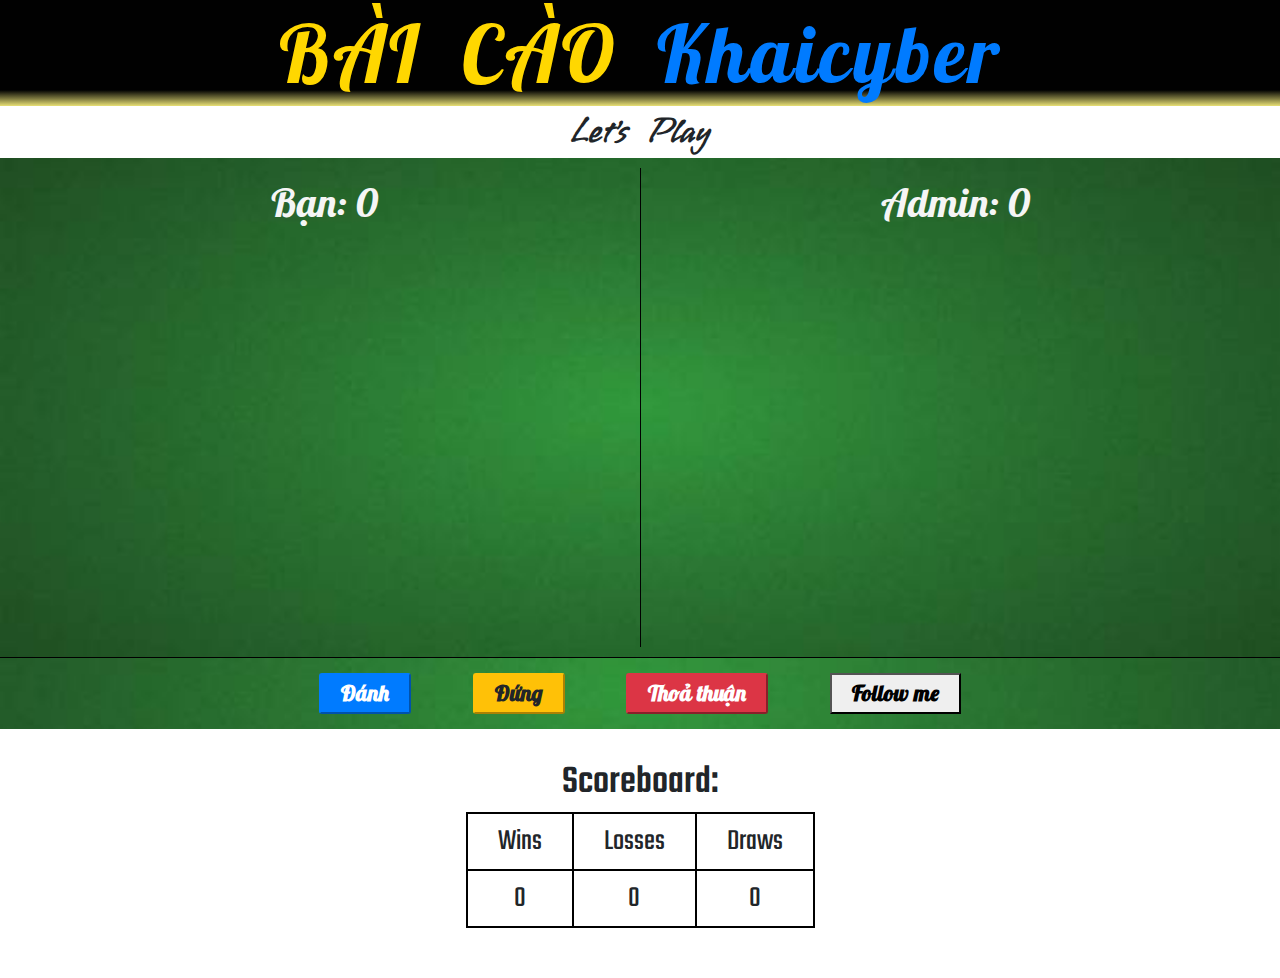
<file: blackjack/index.html>
<!DOCTYPE html>
<html lang="en">
<head>
    <meta charset="UTF-8">
    <meta http-equiv="X-UA-Compatible" content="IE=edge">
    <meta name="viewport" content="width=device-width, initial-scale=1.0">
    <link rel="stylesheet" href="https://maxcdn.bootstrapcdn.com/bootstrap/4.0.0/css/bootstrap.min.css" integrity="sha384-Gn5384xqQ1aoWXA+058RXPxPg6fy4IWvTNh0E263XmFcJlSAwiGgFAW/dAiS6JXm" crossorigin="anonymous">
    <link rel="preconnect" href="https://fonts.googleapis.com"> 
    <link rel="preconnect" href="https://fonts.gstatic.com" crossorigin>
    <link href="https://fonts.googleapis.com/css2?family=Lobster&family=Oooh+Baby&family=Pushster&family=Teko&family=Ubuntu:ital@1&family=Vujahday+Script&display=swap" rel="stylesheet">
    <link rel="stylesheet" href="./blackJ.css">
    <title>Bài Cào</title>
</head>
<body>
    <h1 class="title">BÀI CÀO <a href="https://github.com/khaicybers" target="_blank" rel="noopener noreferrer">Khaicyber</a></h1>
    <div class="main">
        <h2><span id="command">Let's Play</span></h2>
        <div class="row1">
            <div id="your-box">
                <h2>Bạn: <span id="yourscore">0</span></h2>
            </div>
            <div id="dealer-box">
                <h2>Admin: <span id="dealerscore">0</span></h2>
            </div>
        </div>
        <div class="row2">
            <div class="buttons">
                <button class="btn-lg btn-primary" id="hit" onmouseover="tink.play()" > Đánh </button> 
                <button class="btn-lg btn-warning" id="stand" onmouseover="tink.play()">Đứng</button>
                <button class="btn-lg btn-danger" id="deal" onmouseover="tink.play()">Thoả thuận</button>
                <a href="https://github.com/khaicybers" style="color:white ;" target="_blank"><button>Follow me</button></a>
            </div>
        </div>
        <div class="row3">
            <h3>Scoreboard: </h3>
            <table>
                <tr>
                    <th>Wins</th>
                    <th>Losses</th>
                    <th>Draws</th>
                </tr>
                <tr>
                    <td><span id="wins">0</span></td>
                    <td><span id="losses">0</span></td>
                    <td><span id="draws">0</span></td>
                </tr>
            </table>
        </div>
    </div>

    <script src="./blackJ.js"></script>
</body>
</html>
</file>
<file: blackjack/blackJ.css>
*{
    margin: 0;
    padding: 0;
}

html{
    font-size: 62.5%;
    /* 10px and default 1rem=16px */
}

.title{
    text-align: center;
    background: rgb(232,224,117);
    background: linear-gradient(0deg, rgba(232,224,117,1) 0%, rgba(1,1,1,1) 15%);
    color: gold;
    /* font-family: 'Lobster', cursive; */
    font-family: 'Pushster', cursive;
    /* font-family: 'Ubuntu', sans-serif; */
    padding: .5rem;
    font-size: 8rem;
    word-spacing: 2rem;
    letter-spacing: .3rem;
}

#command {
    font-family: 'Vujahday Script', cursive;
    font-weight: 800;
    font-size: 3.5rem;
    word-spacing: 1rem;
    animation: blinker 2s step-start infinite;
}
@keyframes blinker {
    25% {
      opacity: 0;
    }
}

.main{
    margin: auto;
    text-align: center;
}

.row1{
    display: flex;
    flex-wrap: wrap;
    flex-direction: row;
    justify-content: space-around;
    padding: 1rem;
    border-bottom: black solid .1rem;
    height: 50rem;
}

.row1 ,.row2{
    background: url('./static/table.jpg') no-repeat center center/cover;
    width: auto;
    color: whitesmoke;
}

.row1 div{
    padding: 1rem;
    text-align: center;
    flex: 1;
}

.row1 h2{
    font-family: 'Lobster', cursive;
    font-size: 4rem;
}

#your-box{
    border-right: black solid 1px;
}

#your-box img, #dealer-box img{
    height: 20rem;
    width: 13rem;
    padding: 1rem;
}

.row2{
    display: flex;
    justify-content: space-around;
    margin-bottom: 3rem;
}

.buttons{
    display: flex;
    flex-wrap: wrap;
    flex-direction: row;
    justify-content: space-around;
    width: 55%;
}

.buttons button{
    font-size: 2.2rem;
    font-weight: 700;
    font-family: 'Lobster', cursive;
    padding-left: 2rem;
    padding-right: 2rem;
    padding-top: .2rem;
    padding-bottom: .2rem;
    margin: 1.5rem;
}

.buttons button:hover{
    cursor: pointer;
    box-shadow: black 0px 0px 5px 2px;
}

.row3 h3{
    font-family: 'Teko', sans-serif;
    font-size: 4rem;
}

.row3{
    margin: auto;
}

table, th, td{
    padding: .5rem;
    border: solid 2px black;
    font-size: 3rem;
    font-family: 'Teko', sans-serif;
    font-weight: 400;
    padding-left: 3rem;
    padding-right: 3rem;
}

table{
    margin: auto;
    margin-bottom: 5rem;
}

@media screen and (max-width:740px){
    html{
        font-size: 40%;
    }
}
@media screen and (max-width:420px){
    html{
        font-size: 30%;
    }
}
</file>
